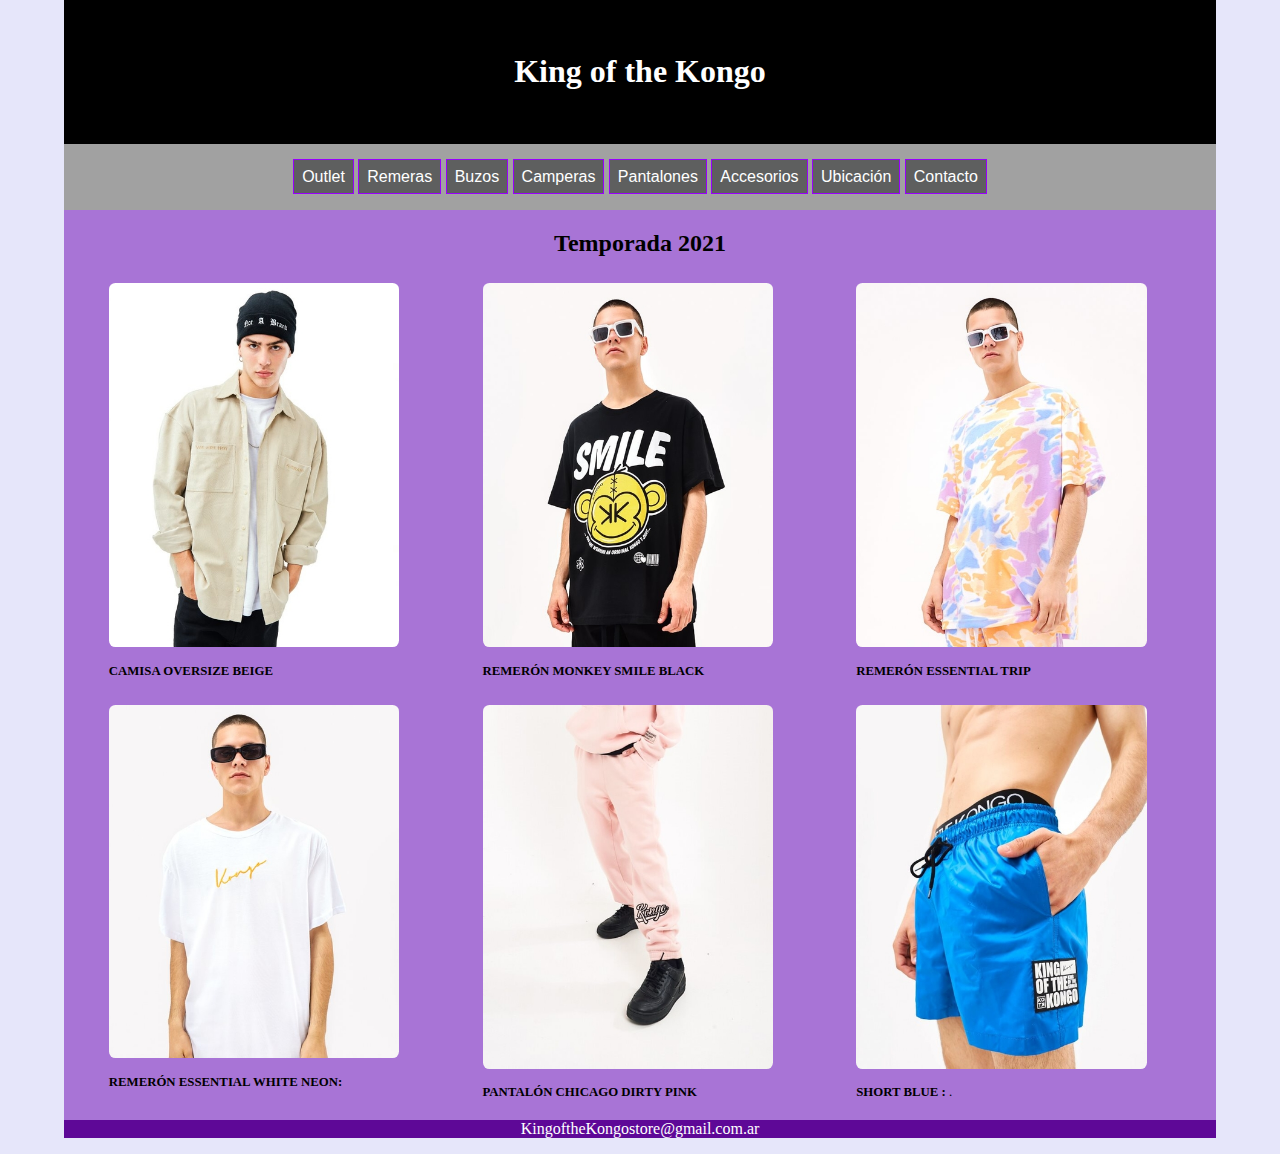
<file: index.html>
<!DOCTYPE html> 
<html>
<head>
    <meta http-equiv="Content-Type" content="text/html; charset=ISO-8859-1" />
    <title>King of the Kongo</title>
	<LINK REL=StyleSheet HREF="miestilo.css" TYPE="text/css" MEDIA=screen> 
	<meta charset="UTF-8" />
	<link rel="icon" href="logo.ico">
</head>
<body>
      <header> 
		  <h1>King of the Kongo</h1>
	  </header>
	  	 <nav>
			  <!-- Inicio del men� - Esto es un comentario, puedo escribir cualquier cosa -->
				<a href="index.html">Outlet</a> 
				<a href="Remeras.html">Remeras</a>
				<a href="Buzos.html">Buzos</a>
				<a href="Camperas.html">Camperas</a>
				<a href="pantalones.html">Pantalones</a>
				<a href="Accesorios.html">Accesorios</a>
				
				<a href="ubicacion.html">Ubicaci�n</a>
				<a href="Contacto.html">Contacto</a>
			  <!-- Fin del men� -->	    
		 </nav> 
       <main>
       <section> <!-- Inicio del contenido en s�  -->	
			<h2>Temporada 2021</h2>
			<div class="fotoproducto"><img src="imagenes/sale5.jpg" alt="Camisa Oversize Beige, descripci�n: camisa manga larga de color beige tipo oversize"/><p><strong>CAMISA OVERSIZE BEIGE</strong>      </p></div>
			<div class="fotoproducto"><img src="imagenes/sale4.jpg" alt="Remer�n Monkey smile black, descripci�n: remer�n negro con estampado de un mono animado"/><p><strong>REMER�N MONKEY SMILE BLACK</strong>       </p></div>
			<div class="fotoproducto"><img src="imagenes/sale3.jpg" alt="Remer�n essential trip, descripci�n: remer�n de colores en fade"/><p><strong>REMER�N ESSENTIAL TRIP</strong>   </p></div>	
			<div class="fotoproducto"><img src="imagenes/sale2.jpg" alt="Remer�n essential white neon, descripci�n: remer�n blanco, con bordado naranja de la frase kongo"/><p><strong>REMER�N ESSENTIAL WHITE NEON:</strong>         </p></div>
			<div class="fotoproducto"><img src="imagenes/sale1.jpg" alt="Pantal�n Chicago Dirty pink, descripci�n: pantal�n rosa, con bordado negro de la frase kongo"/><p><strong> PANTAL�N CHICAGO DIRTY PINK</strong>            </p></div>
			<div class="fotoproducto"><img src="imagenes/sale.jpg" alt="Short blue"/><p><strong>SHORT BLUE :</strong>          .</p></div>
     </section>  
      <!-- Fin del contenido -->
     </main>
     <footer> <!-- Inicio pie de p�gina -->
		 <p>KingoftheKongostore@gmail.com.ar</p>
     </footer> <!-- Fin del pie de p�gina --> 
</body>
</html>
</file>
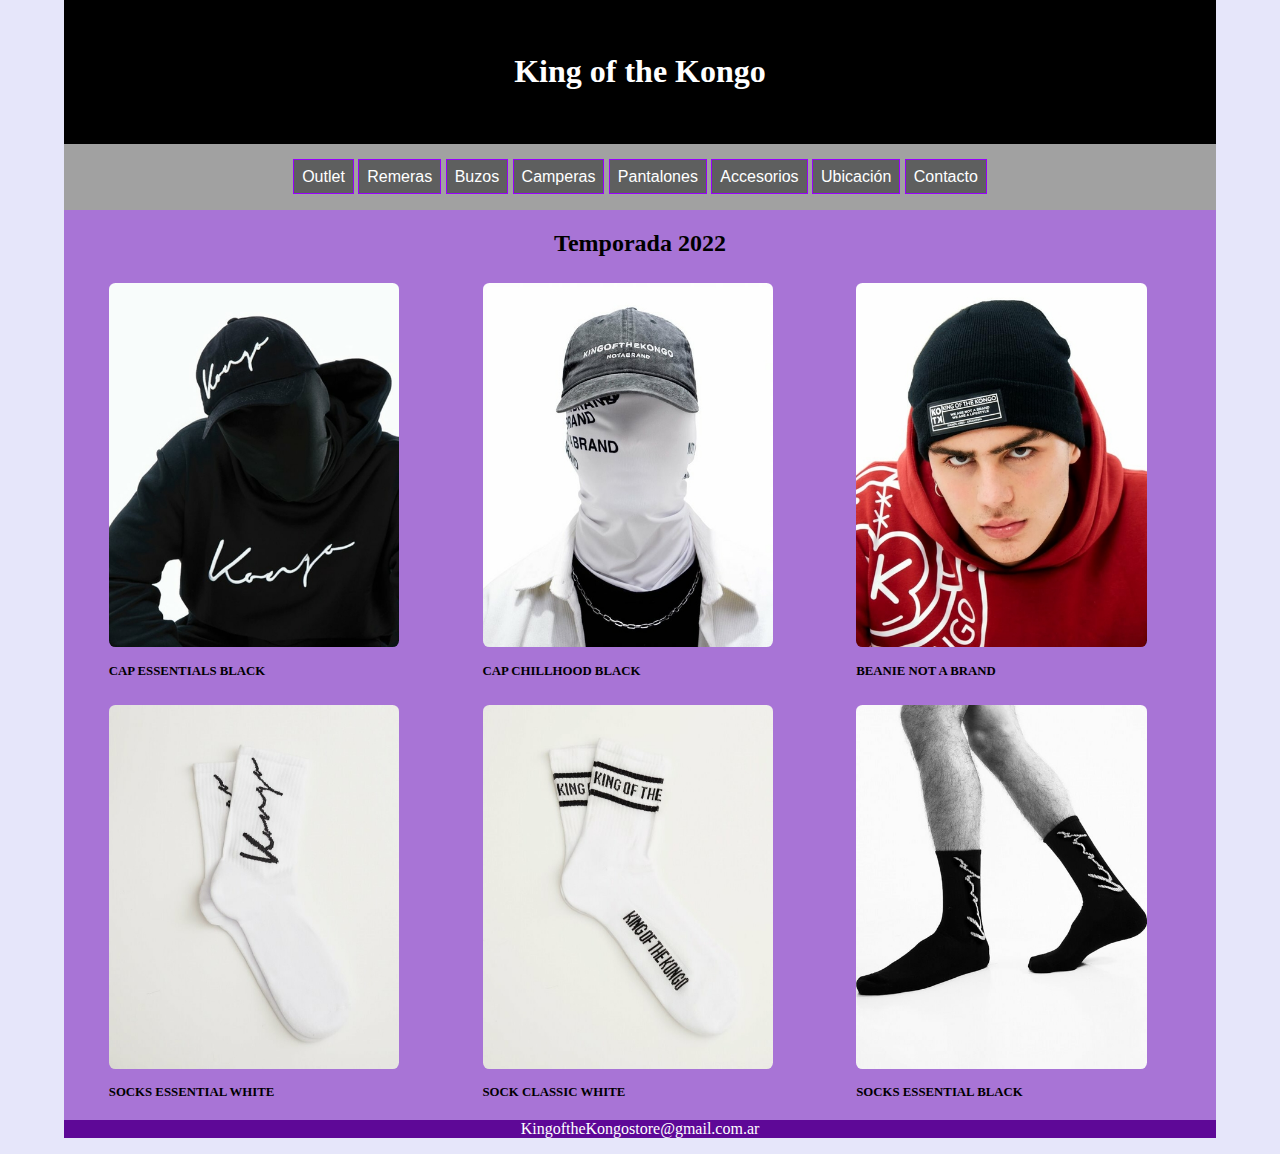
<file: Accesorios.html>
<!DOCTYPE html> 
<html>
<head>
    <meta http-equiv="Content-Type" content="text/html; charset=ISO-8859-1" />
    <title>King of the Kongo</title>
	<LINK REL=StyleSheet HREF="miestilo.css" TYPE="text/css" MEDIA=screen> 
	<meta charset="UTF-8" />
	<link rel="icon" href="logo.ico">
</head>
<body>
      <header> 
		  <h1>King of the Kongo</h1>
	  </header>
	  	 <nav>
			  <!-- Inicio del menú - Esto es un comentario, puedo escribir cualquier cosa -->
				<a href="index.html">Outlet</a> 
				<a href="Remeras.html">Remeras</a>
				<a href="Buzos.html">Buzos</a>
				
				<a href="Camperas.html">Camperas</a>
				<a href="Pantalones.html">Pantalones</a>
				<a href="Accesorios.html">Accesorios</a>
				
				<a href="ubicacion.html">Ubicaci�n</a>
				<a href="Contacto.html">Contacto</a>
			  <!-- Fin del menú -->	    
		 </nav> 
       <main>
       <section> <!-- Inicio del contenido en sí  -->	
			<h2>Temporada 2022</h2>
			<div class="fotoproducto"><img src="imagenes/cap1.jpg" alt="Cap essentials black, descripci�n: gorra negra con la frase kongo en blanco" /><p><strong> CAP ESSENTIALS BLACK      </strong>   </p></div>
			<div class="fotoproducto"><img src="imagenes/cap2.jpg" alt="CAp Chillhood black, descripci�n: gorra negra clara con la frase king of the kongo" /><p><strong> CAP CHILLHOOD BLACK      </strong>        </p></div>
			<div class="fotoproducto"><img src="imagenes/gorro.jpg" alt="Beanie not a brand, descripci�n: gorro de invierno de color negro" /><p><strong> BEANIE NOT A BRAND      </strong>          </p></div>
			<div class="fotoproducto"><img src="imagenes/medias1.jpg" alt="Socks essentials white, descripci�n: medias de color blancas con la frase kongo en negro" /><p><strong>  SOCKS ESSENTIAL WHITE    </strong>         </p></div>
			<div class="fotoproducto"><img src="imagenes/medias2.jpg" alt="Sock classic white, descripci�n: medias blancas cl�sicas, con la frase king of the kongo en bordado " /><p><strong>   SOCK CLASSIC WHITE    </strong>         </p></div>
			<div class="fotoproducto"><img src="imagenes/medias3.jpg" alt="Socks essentials black, descripci�n: medias largas y negras con la frase king of the kongo en un bordado de color blanco " /><p><strong> SOCKS ESSENTIAL BLACK</strong>      </p></div>
			
     </section>  
      <!-- Fin del contenido -->
     </main>
     <footer> <!-- Inicio pie de página -->
		 <p>KingoftheKongostore@gmail.com.ar</p>
     </footer> <!-- Fin del pie de página --> 
</body>
</html>
</file>
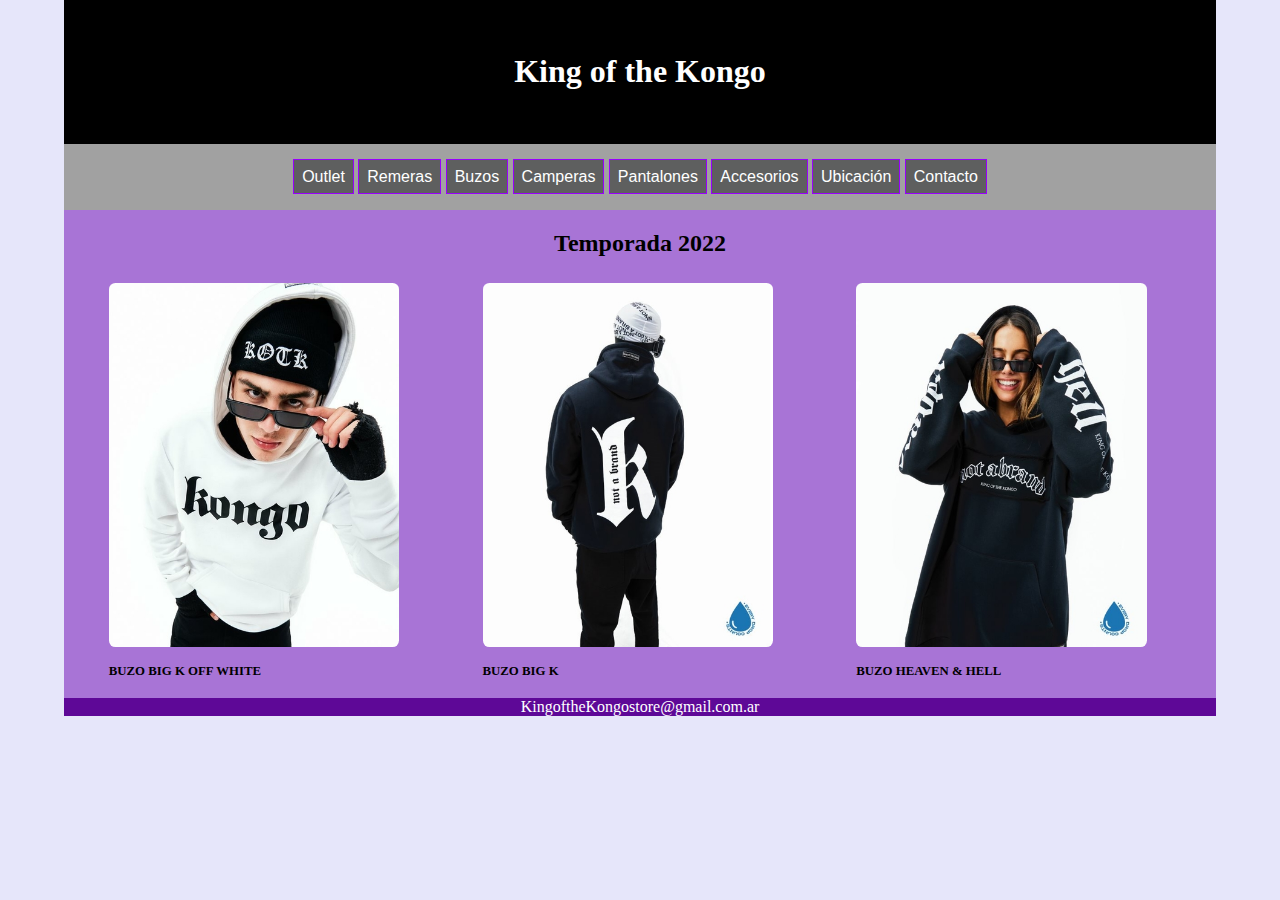
<file: Buzos.html>
<!DOCTYPE html> 
<html>
<head>
    <meta http-equiv="Content-Type" content="text/html; charset=ISO-8859-1" />
    <title> King of the Kongo</title>
	<LINK REL=StyleSheet HREF="miestilo.css" TYPE="text/css" MEDIA=screen> 
	<meta charset="UTF-8" />
	<link rel="icon" href="logo.ico">
</head>
<body>
      <header> 
		  <h1>King of the Kongo</h1>
	  </header>
	  	 <nav>
			  <!-- Inicio del menú - Esto es un comentario, puedo escribir cualquier cosa -->
				<a href="index.html">Outlet</a> 
				<a href="Remeras.html">Remeras</a>
				<a href="Buzos.html">Buzos</a>
				
				<a href="Camperas.html">Camperas</a>
				<a href="Pantalones.html">Pantalones</a>
				<a href="Accesorios.html">Accesorios</a>
				
				<a href="ubicacion.html">Ubicaci�n</a>
				<a href="Contacto.html">Contacto</a>
			  <!-- Fin del menú -->	    
		 </nav> 
       <main>
       <section> <!-- Inicio del contenido en sí  -->	
			<h2>Temporada 2022</h2>
			<div class="fotoproducto"><img src="imagenes/buzo1.jpg" alt="Buzo big k off white, Descripci�n: buzo blanco kanguro con la frase kongo en negro, situada en el pecho"/><p><strong>BUZO BIG K OFF WHITE</strong>     </p></div>
			<div class="fotoproducto"><img src="imagenes/buzo2.jpg" alt="Buzo big k, Descripci�n: buzo negro kanguro, con estampado de la letra K en blanco, situada en la espalda"/><p><strong> BUZO BIG K </strong>         </p></div>
			<div class="fotoproducto"><img src="imagenes/buzo3.jpg" alt="Buzo heaven y hell, descripci�n: buzo negro kanguro, con estampado en brazos y pecho, sus frases son not abrand, heaven y hell"/><p><strong>BUZO HEAVEN & HELL</strong>       </p></div>	
     </section>  
      <!-- Fin del contenido -->
     </main>
     <footer> <!-- Inicio pie de página -->
		 <p>KingoftheKongostore@gmail.com.ar</p>
     </footer> <!-- Fin del pie de página --> 
</body>
</html>
</file>
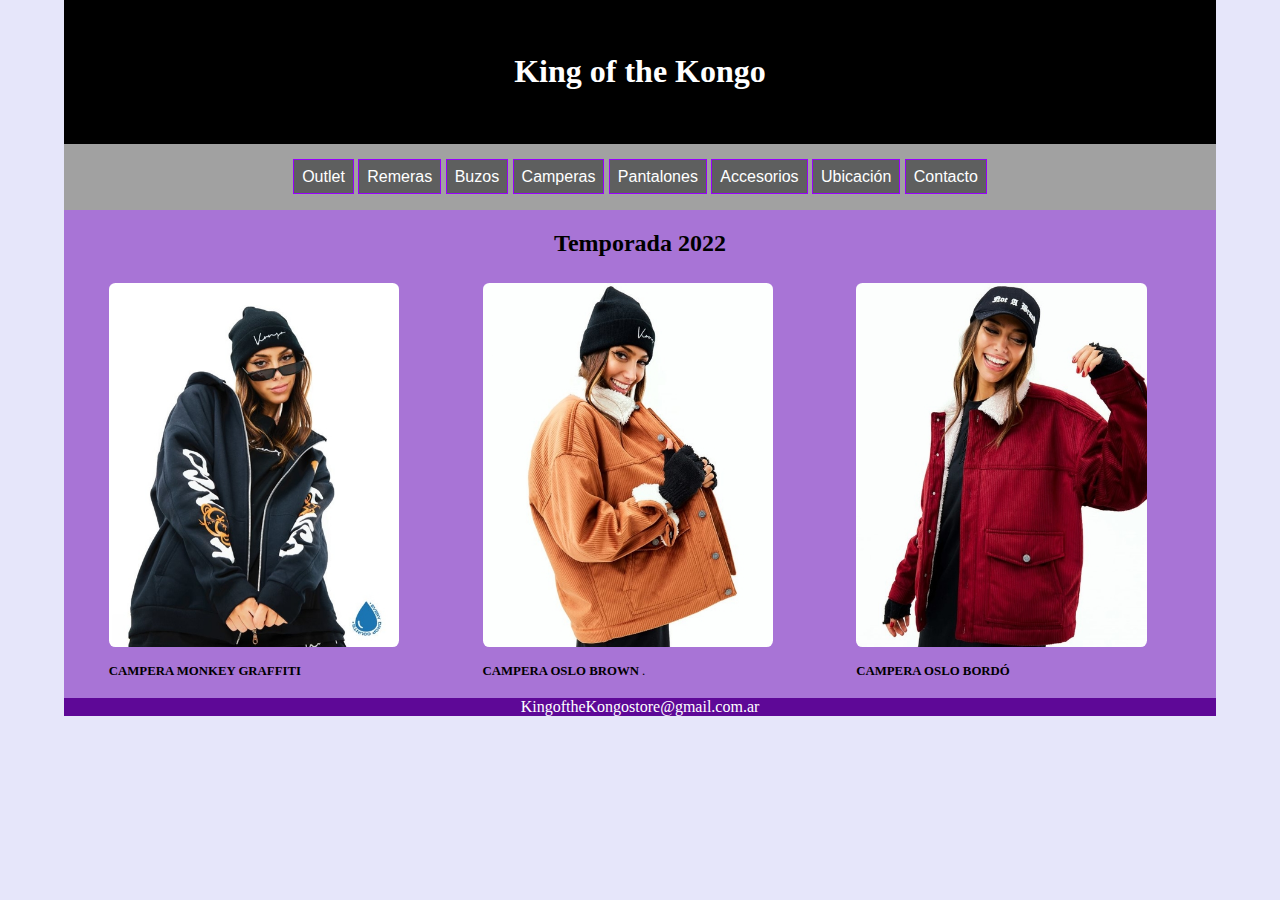
<file: Camperas.html>
<!DOCTYPE html> 
<html>
<head>
    <meta http-equiv="Content-Type" content="text/html; charset=ISO-8859-1" />
    <title>King of the Kongo</title>
	<LINK REL=StyleSheet HREF="miestilo.css" TYPE="text/css" MEDIA=screen> 
	<meta charset="UTF-8" />
	<link rel="icon" href="logo.ico">
</head>
<body>
      <header> 
		  <h1>King of the Kongo</h1>
	  </header>
	  	 <nav>
			  <!-- Inicio del menú - Esto es un comentario, puedo escribir cualquier cosa -->
				<a href="index.html">Outlet</a> 
				<a href="Remeras.html">Remeras</a>
				<a href="Buzos.html">Buzos</a>
				
				<a href="Camperas.html">Camperas</a>
				<a href="Pantalones.html">Pantalones</a>
				<a href="Accesorios.html">Accesorios</a>
				
				<a href="ubicacion.html">Ubicaci�n</a>
				<a href="Contacto.html">Contacto</a>
			  <!-- Fin del menú -->	    
		 </nav> 
       <main>
       <section> <!-- Inicio del contenido en sí  -->	
			<h2>Temporada 2022</h2>
			<div class="fotoproducto"><img src="imagenes/campera1.jpg" alt="Campera Monkey Graffiti, descripci�n: campera azul oscura con estampados en los brazos, su estampado tiene la frase monkey"/><p><strong>CAMPERA MONKEY GRAFFITI</strong>          </p></div>
			<div class="fotoproducto"><img src="imagenes/campera2.jpg" alt="Campera oslo brown, descripci�n: campera le�ador marr�n"/><p><strong>CAMPERA OSLO BROWN</strong>           .</p></div>
			<div class="fotoproducto"><img src="imagenes/campera3.jpg" alt="Campera oslo bord�,descripci�n: campera le�ador de color bord�"/><p><strong>CAMPERA OSLO BORD�</strong>        </p></div>	
     </section>  
      <!-- Fin del contenido -->
     </main>
     <footer> <!-- Inicio pie de página -->
		 <p>KingoftheKongostore@gmail.com.ar</p>
     </footer> <!-- Fin del pie de página --> 
</body>
</html>
</file>
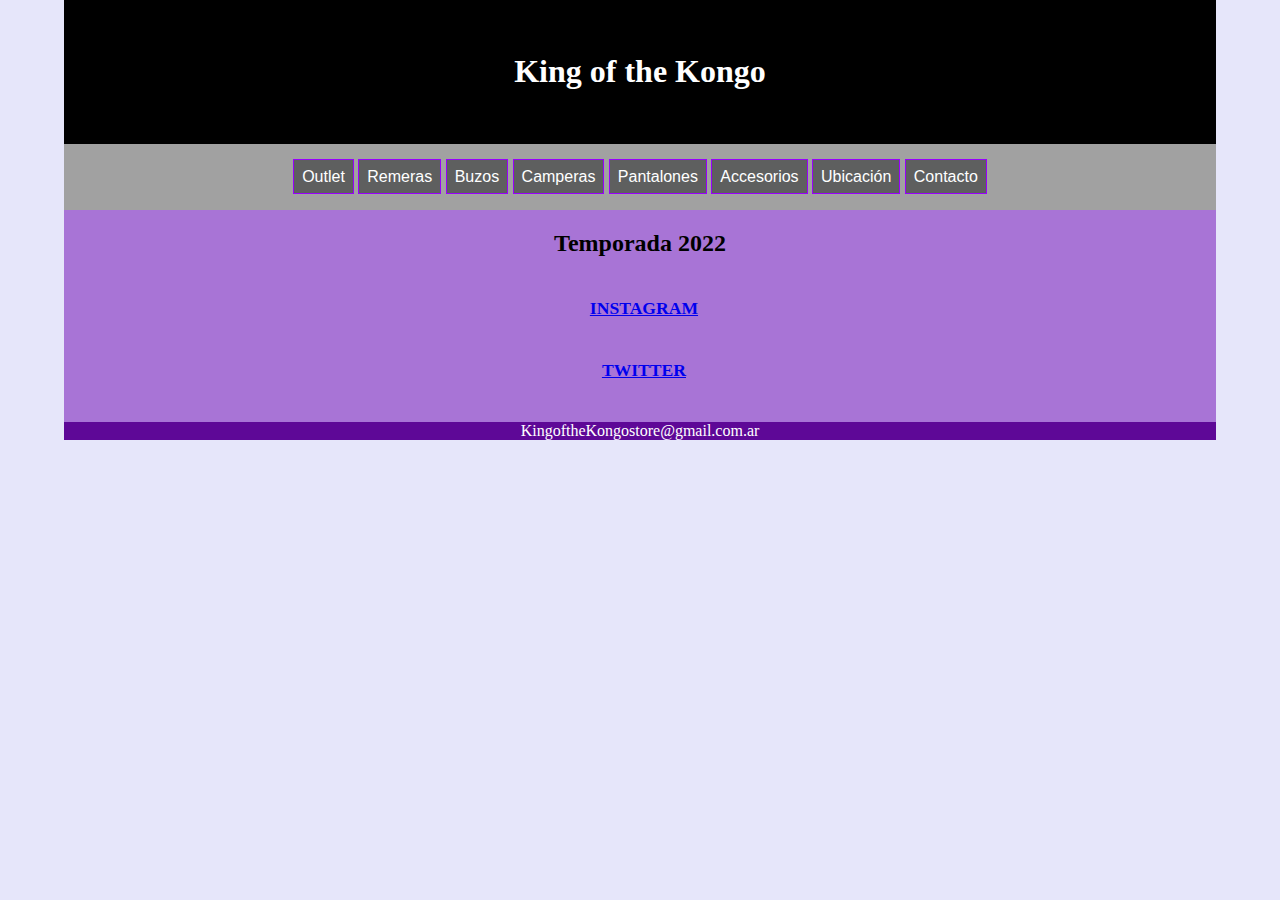
<file: Contacto.html>
<!DOCTYPE html> 
<html>
<head>
    <meta http-equiv="Content-Type" content="text/html; charset=ISO-8859-1" />
    <title>King of the Kongo</title>
	<LINK REL=StyleSheet HREF="miestilo.css" TYPE="text/css" MEDIA=screen> 
	<meta charset="UTF-8" />
	<link rel="icon" href="logo.ico">
</head>
<body>
      <header> 
		  <h1>King of the Kongo</h1>
	  </header>
	  	 <nav>
			  <!-- Inicio del menú - Esto es un comentario, puedo escribir cualquier cosa -->
				<a href="index.html">Outlet</a> 
				<a href="Remeras.html">Remeras</a>
				<a href="Buzos.html">Buzos</a>
				
				<a href="Camperas.html">Camperas</a>
				<a href="Pantalones.html">Pantalones</a>
				<a href="Accesorios.html">Accesorios</a>
				
				<a href="ubicacion.html">Ubicaci�n</a>
				<a href="Contacto.html">Contacto</a>
			  <!-- Fin del menú -->	    
		 </nav> 
       <main>
       <section> <!-- Inicio del contenido en sí  -->	
			<h2>Temporada 2022</h2>
			<!-- Inicio del contenido en sí 	<p> https://www.instagram.com/kingofthekongo/ </p> -->
		<!-- Inicio del contenido en sí 	<p> https://twitter.com/kotkongo </p> -->
			<!-- Inicio del contenido en sí <p> Tel�fono: +5491123952499 </p> -->
			
			<h6> <a href="https://www.instagram.com/kingofthekongo/"  target="_BLANK" >INSTAGRAM </a> </h6>
			<h6> <a href="https://twitter.com/kotkongo" target="_BLANK" >TWITTER </a> </h6>
			
     </section>  
      <!-- Fin del contenido -->
     </main>
     <footer> <!-- Inicio pie de página -->
		 <p>KingoftheKongostore@gmail.com.ar</p>
     </footer> <!-- Fin del pie de página --> 
</body>
</html>
</file>
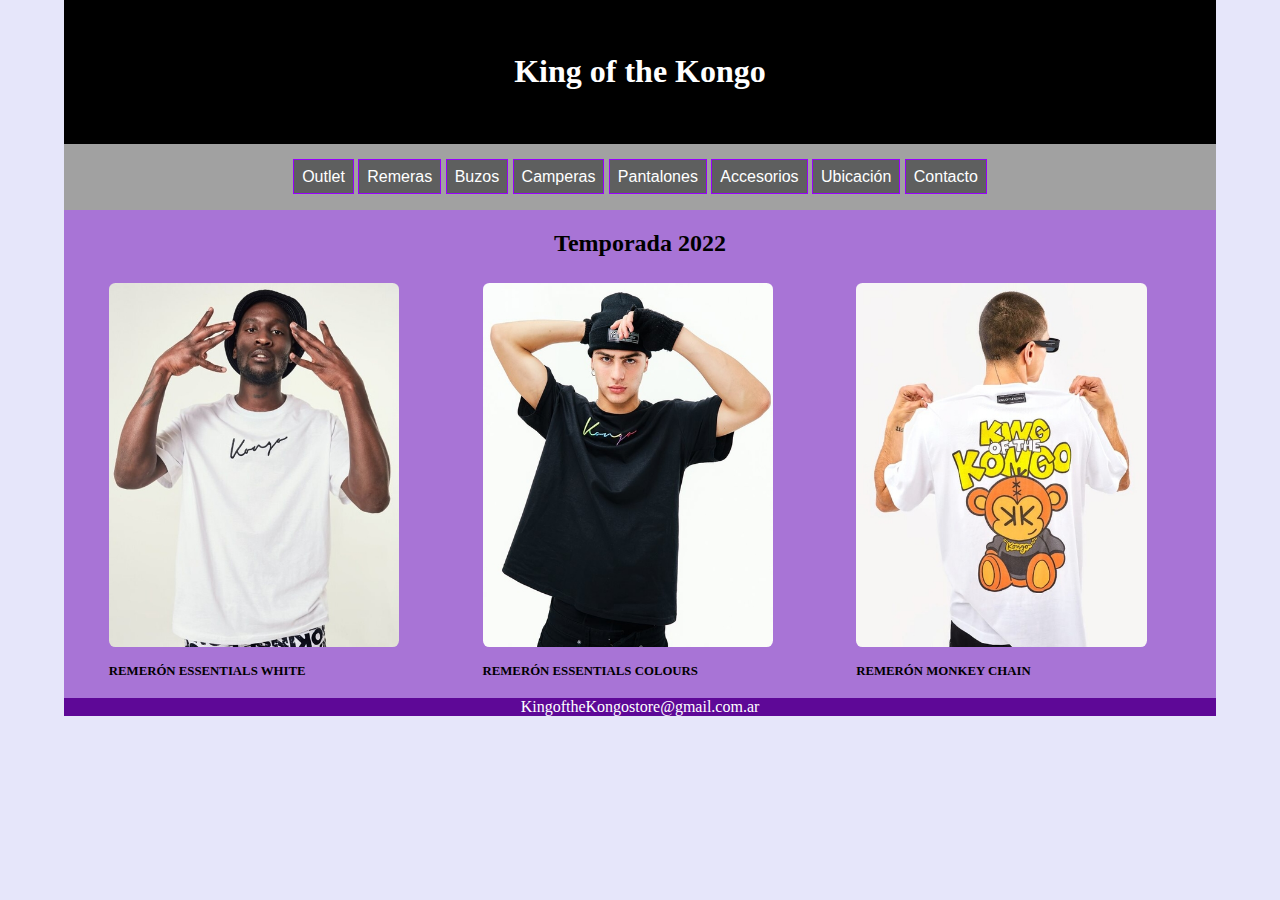
<file: Remeras.html>
<!DOCTYPE html> 
<html>
<head>
    <meta http-equiv="Content-Type" content="text/html; charset=ISO-8859-1" />
    <title>King of the Kongo</title>
	<LINK REL=StyleSheet HREF="miestilo.css" TYPE="text/css" MEDIA=screen> 
	<meta charset="UTF-8" />
	<link rel="icon" href="logo.ico">
</head>
<body>
      <header> 
		  <h1>King of the Kongo</h1>
	  </header>
	  	 <nav>
			  <!-- Inicio del men� - Esto es un comentario, puedo escribir cualquier cosa -->
				<a href="index.html">Outlet</a> 
				<a href="Remeras.html">Remeras</a>
				<a href="Buzos.html">Buzos</a>
				<a href="Camperas.html">Camperas</a>
				<a href="Pantalones.html">Pantalones</a>
				<a href="Accesorios.html">Accesorios</a>
				
				<a href="ubicacion.html">Ubicaci�n</a>
				<a href="Contacto.html">Contacto</a>
			  <!-- Fin del men� -->	    
		 </nav> 
       <main>
       <section> <!-- Inicio del contenido en s�  -->	
			<h2>Temporada 2022</h2>
			<div class="fotoproducto"><img src="imagenes/remera2.jpg" alt="Remera de color blanca Holgada, con la frase Kongo en negro situada en el pecho"/><p><strong> REMER�N ESSENTIALS WHITE</strong> </p></div>
			<div class="fotoproducto"><img src="imagenes/remera1.jpg" alt="Remera de color Negra, Holgada, con la frase Kongo en el pecho y en tono arco�ris situada en el pecho"/><p><strong> REMER�N ESSENTIALS COLOURS</strong>     </p></div>
			<div class="fotoproducto"><img src="imagenes/remera3.jpg" alt="Remera de color blanca Holgada con estampado de un mono animado en la espalda"/><p> <strong> REMER�N MONKEY CHAIN </strong>     </p></div>	
     </section>  
      <!-- Fin del contenido -->
     </main>
     <footer> <!-- Inicio pie de p�gina -->
		 <p>KingoftheKongostore@gmail.com.ar</p>
     </footer> <!-- Fin del pie de p�gina --> 
</body>
</html>
</file>
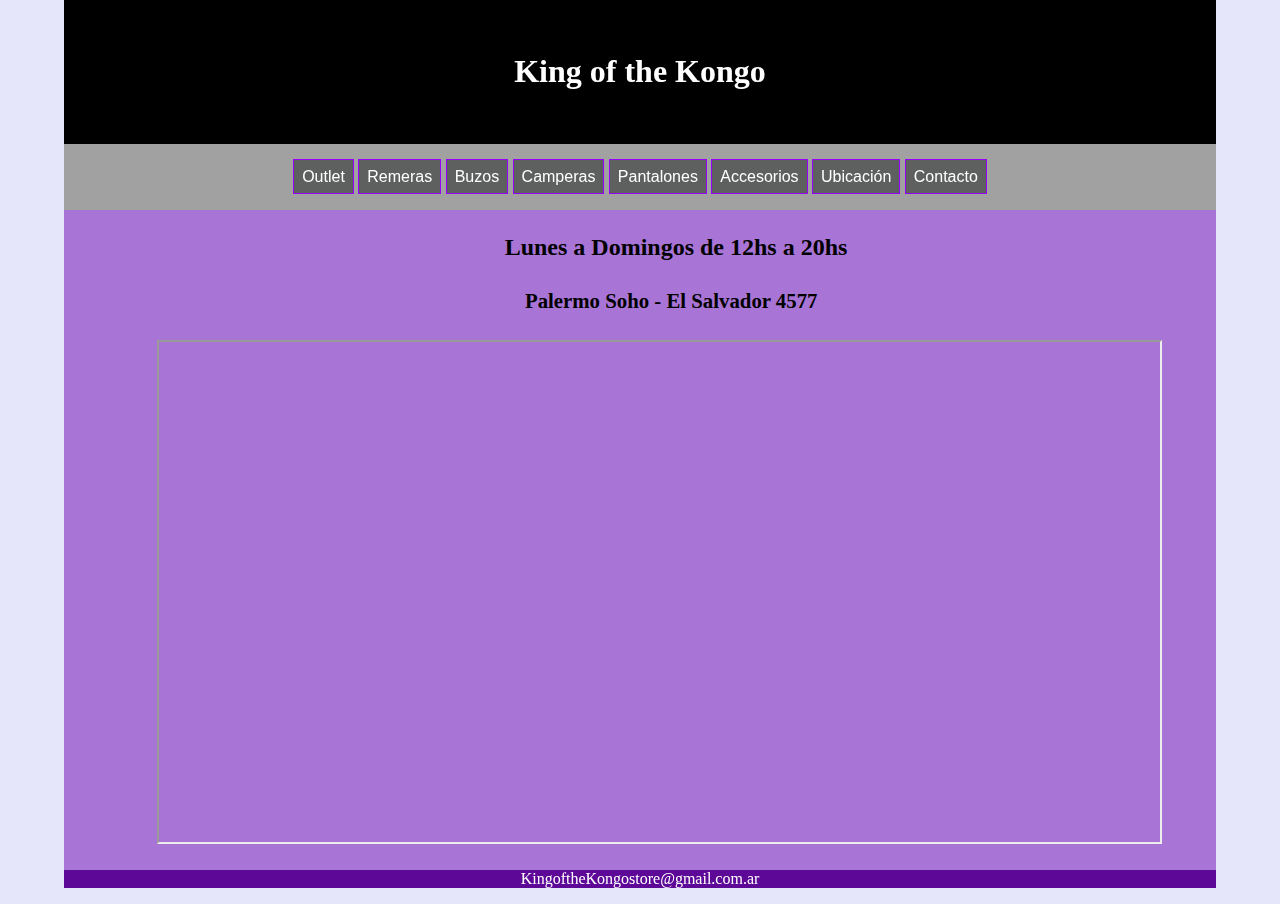
<file: ubicacion.html>
<!DOCTYPE html> 
<html>
<head>
    <meta http-equiv="Content-Type" content="text/html; charset=ISO-8859-1" />
    <title>King of the Kongo</title>
	<LINK REL=StyleSheet HREF="miestilo.css" TYPE="text/css" MEDIA=screen> 
	<meta charset="UTF-8" />
	<link rel="icon" href="logo.ico">
</head>
<body>
      <header> 
		  <h1>King of the Kongo</h1>
	  </header>
	  	 <nav>
			  <!-- Inicio del menú - Esto es un comentario, puedo escribir cualquier cosa -->
				<a href="index.html">Outlet</a> 
				<a href="Remeras.html">Remeras</a>
				<a href="Buzos.html">Buzos</a>
				
				<a href="Camperas.html">Camperas</a>
				<a href="Pantalones.html">Pantalones</a>
				<a href="Accesorios.html">Accesorios</a>
				
				<a href="Ubicaci�n.html">Ubicaci�n</a>
				<a href="Contacto.html">Contacto</a>
			  <!-- Fin del menú -->	    
		 </nav> 
       <main>
       <section> <!-- Inicio del contenido en sí  -->	
			<h3>Lunes a Domingos de 12hs a 20hs</h3>
			 
			<h4> Palermo Soho - El Salvador 4577 </h4>
			<h5> <iframe src="https://www.google.com/maps/embed?pb=!1m18!1m12!1m3!1d3284.551475464214!2d-58.42783978423716!3d-34.59021396429189!2m3!1f0!2f0!3f0!3m2!1i1024!2i768!4f13.1!3m3!1m2!1s0x95bcb587401cae03%3A0x753c4f5b07dfce54!2sKing%20Of%20The%20Kongo!5e0!3m2!1ses!2sar!4v1650936472024!5m2!1ses!2sar" width="90%" height="500" style="border:1;" allowfullscreen="" loading="lazy" referrerpolicy="no-referrer-when-downgrade"></iframe>     </h5>
     </section>  
      <!-- Fin del contenido -->
     </main>
     <footer> <!-- Inicio pie de página -->
		 <p>KingoftheKongostore@gmail.com.ar</p>
     </footer> <!-- Fin del pie de página --> 
</body>
</html>
</file>
<file: miestilo.css>
body
{
	margin: auto;
	width: 90%;
	background-color: #E6E6FA;
	
}


header
{
	width: 100%;
	background-color: #000000;
	color: #fff;
	text-align: center;
	font-size: 100%;
	padding-top: 2em;
	padding-bottom: 2em;
	
}


h2
{
   color: #000;
   text-align: center;
   font-size: 150%;
}

h3
{ 
   color: #000;
   text-align: center;
   padding-left: 3em;
   font-size: 150%;
}

h4
{ 
   color: #000;
   text-align: center;
   padding-left: 3em;
   font-size: 130%;
}

h5
{ 
   color: #000;
   text-align: center;
   padding-left: 3em;
   width-left: 5em;
}

h6
{ 
   color: #000000;
   text-align: center;
   font-size: 110%;
   padding-left: 0.45em;
   width-left: 5em;
} 


 
 
main {
	width: 100%;
	}
	
section {
	width: 100%;
	font-size: 100%;
	background-color: #a874d6;
	float: left;
	color: #000;
	
}
.fotoproducto {
	width: 28%;
	font-size: 80%;
	background-color: #aa9e9e00;
	float: left;
	color: #000;
	padding-left: 3em;
	border-radius: 0em;
	margin: 0.5em;
}


.fotoproducto img {	
	border-radius: 0.5em;
	width: 90%;
	}

nav
{ 
   font-family: Verdana, Geneva, Arial, Helvetica, Sans-Serif;
   color: #fff;
   background-color: #a1a1a1;
   width: 100%;
   text-align: center;
   padding-top: 1.5em;
   padding-bottom: 1.5em;
   
}

nav a:link,a:visited,a:hover,a:active { 
	color: #fff;
	border: 1px #9800fd solid;
	background-color: #5e5f5f;
	padding: 0.5em;
	text-decoration: none;
	}

.actual {
	font-weight: bold;
	}
	
footer {
	text-align: center;
    color: #fff;
    background-color: #5e0897;
    width: 100%;
    clear: both;

}
</file>
